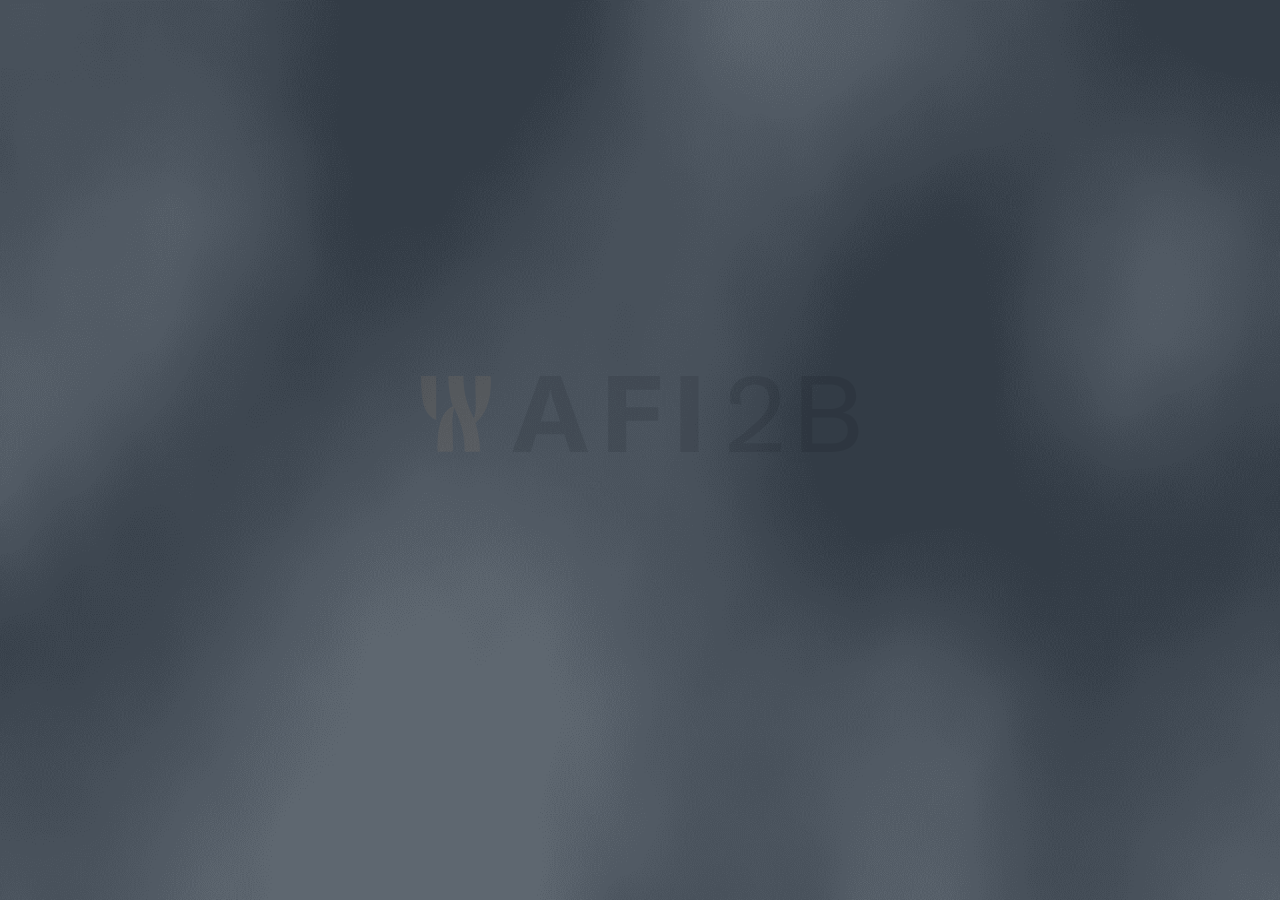
<file: index.html>
<!DOCTYPE html>
<html lang="ru">
<head>
    <meta charset="UTF-8">
    <meta name="viewport"
          content="width=device-width, user-scalable=no, initial-scale=1.0, maximum-scale=1.0, minimum-scale=1.0">
    <meta http-equiv="X-UA-Compatible" content="ie=edge">
    <meta name="format-detection" content="telephone=no">

    <title>WAFI2B TAGLISKAYA</title>
    <link rel="stylesheet" href="style.css">

    <link rel="icon" type="image/png" href="./favicon.png">
</head>
<body>
<section class="home-page">
    <div class="tagilskaya-sec">
        <div class="tagilskaya-sec-img">
            <img src="./assets/img/tagilskaya-fon.png" alt="tagilskaya">
        </div>
        <div class="container">
            <div class="tagilskaya-cnt G-flex-column G-justify-center">
                <div class="tagilskaya-logo G-align-center G-justify-center">
            <span class="icon-one">
                <svg xmlns="http://www.w3.org/2000/svg" height="161" viewBox="0 0 149 161" fill="none">
            <path d="M32.2319 93.1191V0H0C0.790202 40.9865 1.6012 81.9939 32.2319 93.1191Z" fill="#C49D76"/>
            <path d="M147.646 0H115.414C113.417 29.0503 119.78 66.4602 112.232 89.9375C99.5056 65.2749 89.5449 37.8049 89.94 0H57.708C58.1031 24.2675 61.2847 45.7485 67.2528 64.0896C38.2025 78.0013 35.0001 117.803 35.0001 160.39H67.2528C69.2491 130.529 62.8651 91.9546 70.4344 67.2712C82.7657 93.535 93.1216 121.4 92.7057 160.39H124.958C124.958 136.913 120.966 117.407 115.414 99.5031C139.307 79.2282 150.432 46.5595 147.646 0.0207948V0Z"
                  fill="#C49D76"/>
            </svg>
            </span>
                    <span class="icon-two">
                <svg xmlns="http://www.w3.org/2000/svg" height="161" viewBox="0 0 162 161" fill="none">
<path d="M59.3713 0.125793H103.082L161.536 160.953H123.253L110.797 123.356H51.4485L39.2212 160.953H0.937927L59.3713 0.125793ZM101.959 96.4057L87.2363 51.5513C85.1984 44.5227 82.9318 37.0573 81.3514 28.885H80.8939C79.5423 37.0365 77.2756 44.5227 75.009 51.5513L60.2863 96.4057H101.959Z"
      fill="#070C12"/>
</svg>
            </span>
                    <span class="icon-three">
               <svg xmlns="http://www.w3.org/2000/svg" height="161" viewBox="0 0 111 161" fill="none">
<path d="M0.276184 160.953V0.125732H110.364V29.1345H38.5594V66.274H106.288V94.8252H38.5594V160.973H0.276184V160.953Z"
      fill="#070C12"/>
</svg>
            </span>
                    <span class="icon-four">
               <svg xmlns="http://www.w3.org/2000/svg" height="161" viewBox="0 0 40 161" fill="none">
<path d="M0.872101 160.953V0.125732H39.1553V160.953H0.872101Z" fill="#070C12"/>
</svg>
            </span>
                    <span class="icon-five">
             <svg xmlns="http://www.w3.org/2000/svg" height="161" viewBox="0 0 110 161" fill="none">
<path d="M56.9629 99.1314C78.0904 79.8755 85.2854 66.754 85.2854 47.9347C85.2854 29.1154 73.9939 17.803 54.7795 17.803C35.5651 17.803 23.5665 28.9074 23.5665 46.1255C23.5665 50.2013 24.2943 54.9633 25.4796 60.6195L3.8738 58.5816C2.6677 54.0484 2.18942 49.9726 2.18942 45.8968C2.18942 18.0318 22.3604 0.148254 55.9855 0.148254C89.6107 0.148254 107.848 17.1376 107.848 47.7059C107.848 69.9148 96.0779 89.1708 70.3756 111.588C57.3996 122.9 45.6298 131.966 29.3059 142.613H109.761V160.975H0.255524V144.215C13.9385 134.691 35.5651 118.387 56.9213 99.1314H56.9629Z"
      fill="#070C12"/>
</svg>
            </span>
                    <span class="icon-six">
                <svg xmlns="http://www.w3.org/2000/svg" height="161" viewBox="0 0 122 161" fill="none">
<path d="M0.926147 0.125732H60.2537C105.15 0.125732 116.92 23.915 116.92 42.9214C116.92 58.1016 107.791 72.5956 88.3475 77.8151C108.768 81.2046 121.723 95.2619 121.723 116.764C121.723 138.266 108.518 160.932 65.2861 160.932H0.926147V0.125732ZM60.2537 69.8923C89.5536 69.8923 94.3572 55.6062 94.3572 44.5226C94.3572 31.8378 87.8692 18.238 60.2537 18.238H23.7589V69.8923H60.2537ZM64.1007 142.84C90.7597 142.84 99.1608 129.241 99.1608 114.747C99.1608 100.253 89.8031 88.0253 66.4921 88.0253H23.7589V142.84H64.1007Z"
      fill="#070C12"/>
</svg>
            </span>
                </div>
                <span class="tagilskaya-name G-justify-center"><img src="./assets/img/tagilskaya.png" alt=""></span>
            </div>
        </div>
    </div>
    <header id="mobileHeader" class="header">
        <div class="container">
            <div class="header-main G-align-center G-justify-between">
                <a href="" onclick="location.reload(); return false;" class="logo G-flex">
                    <img src="./assets/img/logo.svg" alt="logo">
                </a>
                <div class="header-menu G-align-center">
                    <div class="mobile-logo">
                        <a href="" onclick="location.reload(); return false;" class="logo G-flex">
                            <img src="./assets/img/logo.svg" alt="logo">
                        </a>
                    </div>
                    <div class="mobile-menu G-align-center">
                        <ul class="menu G-align-center">
                            <li class="active-menu"><a href="#one" data-slide="0">Главная</a></li>
                            <li><a href="#two" data-slide="1">О проекте</a></li>
                            <li><a href="#three" data-slide="2,3">Цифры</a></li>
                            <li><a href="#" data-slide="3"></a></li>
                            <li><a href="#four" data-slide="4">Выбор недвижимости</a></li>
                            <li><a href="#five" data-slide="5">Новости</a></li>
                            <li><a href="#six" data-slide="6">Объекты AFI</a></li>
                            <li><a href="#seven" data-slide="7">Контакты</a></li>
                        </ul>
                        <button data-val="modal" class="open_modal btn">Оставить заявку</button>
                    </div>
                </div>
                <div class="open-menu">
                    <span></span>
                    <span></span>
                    <span></span>
                </div>
            </div>
        </div>
    </header>
    <div class="home-page-desc">
        <div class="swiper slideLab-slider">
            <div class="swiper-wrapper">
                <div class="swiper-slide">
                    <div class="home-main" style="background-image: url('./assets/img/bg-fon.jpg');">
                        <div class="container first-business-anime">
                            <div class="first-business G-align-end G-justify-between">
                                <div class="first-business-info">
                                    <h1>Первый деловой</h1>
                                    <h1>центр класса "А"</h1>
                                    <div class="first-business-name G-align-center">

                                        <div class="metro-town">
                                            <span class="stars"></span>
                                            <h3>В метрогородке</h3>
                                        </div>

                                        <h4>Уникальное пространство для бизнеса</h4>
                                    </div>
                                </div>
                                <a href="#" data-slide="1" class="btn-arrow">
                                    <i class="icon-arrow-right"></i>
                                    <span class="btn-arrow-circle"></span>
                                </a>
                            </div>
                        </div>
                    </div>
                </div>
                <div class="swiper-slide">
                    <div class="business-center">
                        <div class="container">
                            <div class="business-center-mian anime-scroll G-flex">
                                <div class="business-center-cnt">
                                    <div class="swiper business-center-slider">
                                        <div class="swiper-wrapper">
                                            <div class="swiper-slide">
                                                <div class="business-center-bg G-flex-column G-justify-between"
                                                     style="background-image: url('./assets/img/business-1.png');">
                                                    <div class="minutes-center G-align-center">
                                                        <span class="G-center">25</span>
                                                        <p>Минут до <br> центра Москвы</p>
                                                    </div>
                                                    <div class="business-center-info">
                                                        <h3>Для инвесторов</h3>
                                                        <p>
                                                            возможность вложиться в объект
                                                            с высокой арендной привлекательностью, где технологии
                                                            снижают эксплуатационные расходы, а локация гарантирует
                                                            стабильный трафик
                                                        </p>
                                                    </div>
                                                </div>
                                            </div>
                                            <div class="swiper-slide">
                                                <div class="business-center-bg G-flex-column G-justify-between"
                                                     style="background-image: url('./assets/img/gallery-1.jpg');">
                                                    <div class="minutes-center G-align-center">
                                                        <span class="G-center">15</span>
                                                        <p>Минут до <br> МКАД и ТТК</p>
                                                    </div>
                                                    <div class="business-center-info">
                                                        <h3>Для бизнеса</h3>
                                                        <p>
                                                            повышение статуса
                                                            бренда, доступ к лояльной аудитории
                                                            и экономия времени благодаря интеграции
                                                            всех сервисов в одном месте
                                                        </p>
                                                    </div>
                                                </div>
                                            </div>
                                            <div class="swiper-slide">
                                                <div class="business-center-bg G-flex-column G-justify-between"
                                                     style="background-image: url('./assets/img/gallery-3.jpg');">
                                                    <div class="minutes-center G-align-center">
                                                        <span class="G-center">12</span>
                                                        <p>Минут до <br> метро б-р Рокоссовского</p>
                                                    </div>
                                                    <div class="business-center-info">
                                                        <h3>Для вашего удобства</h3>
                                                        <p>
                                                            комплекс включает многоуровневые офисные блоки с панорамным
                                                            остеклением, торговые площади и трехуровневую парковку.
                                                        </p>
                                                    </div>
                                                </div>
                                            </div>
                                            <div class="swiper-slide">
                                                <div class="business-center-bg G-flex-column G-justify-between"
                                                     style="background-image: url('./assets/img/gallery-7.jpg');">
                                                    <div class="minutes-center G-align-center">
                                                        <span class="G-center">30</span>
                                                        <p>Минут до <br> МЦК б-р Рокоссовского</p>
                                                    </div>
                                                    <div class="business-center-info">
                                                        <h3>Надежное партнерство </h3>
                                                        <p>
                                                            AFI Development — девелопер полного цикла, реализующий
                                                            крупные проекты жилой, коммерческой и торговой
                                                            инфраструктуры, а также городские пространства.
                                                        </p>
                                                    </div>
                                                </div>
                                            </div>
                                        </div>
                                        <div class="business-button-prev swiper-button-prev">
                                            <svg xmlns="http://www.w3.org/2000/svg" width="24" height="24"
                                                 viewBox="0 0 24 24" fill="none">
                                                <path d="M20 12.75C20.4142 12.75 20.75 12.4142 20.75 12C20.75 11.5858 20.4142 11.25 20 11.25L10.75 11.25L10.75 5.99998C10.75 5.69663 10.5673 5.42315 10.287 5.30707C10.0068 5.19098 9.68417 5.25515 9.46967 5.46965L3.46967 11.4696C3.32902 11.6103 3.25 11.8011 3.25 12C3.25 12.1989 3.32902 12.3897 3.46967 12.5303L9.46967 18.5303C9.68417 18.7448 10.0068 18.809 10.287 18.6929C10.5673 18.5768 10.75 18.3033 10.75 18L10.75 12.75L20 12.75Z"
                                                      fill="white"/>
                                            </svg>
                                        </div>
                                        <div class="business-button-next swiper-button-next">
                                            <svg xmlns="http://www.w3.org/2000/svg" width="24" height="24"
                                                 viewBox="0 0 24 24" fill="none">
                                                <path d="M4 11.25C3.58579 11.25 3.25 11.5858 3.25 12C3.25 12.4142 3.58579 12.75 4 12.75H13.25V18C13.25 18.3034 13.4327 18.5768 13.713 18.6929C13.9932 18.809 14.3158 18.7449 14.5303 18.5304L20.5303 12.5304C20.671 12.3897 20.75 12.1989 20.75 12C20.75 11.8011 20.671 11.6103 20.5303 11.4697L14.5303 5.46969C14.3158 5.25519 13.9932 5.19103 13.713 5.30711C13.4327 5.4232 13.25 5.69668 13.25 6.00002V11.25H4Z"
                                                      fill="white"/>
                                            </svg>
                                        </div>
                                    </div>
                                    <div class="business-first first-business-name">
                                        <h2>ПЕРВЫЙ</h2>
                                        <div class="metro-town">
                                            <span class="stars"></span>
                                            <h3>В метрогородке</h3>
                                        </div>
                                    </div>
                                </div>
                                <div class="business-street" style="background-image: url('./assets/img/bg-bis.png')">
                                    <h4>Москва </h4>
                                    <h4>Ул. Тагильская вл. 4</h4>
                                </div>
                                <div class="infrastructure-cnt G-flex-column G-align-end">
                                    <h1>ДЕЛОВОЙ ЦЕНТР</h1>
                                    <div class="infrastructure-pic">
                                        <img src="./assets/img/bus-map.png" alt="map">
                                        <h4>15 минут до МКАД</h4>
                                        <p>
                                            Важная инфраструктура <br>
                                            в рамках шаговой доступности
                                        </p>
                                    </div>
                                </div>
                            </div>
                        </div>
                        <a href="#" data-slide="2" class="about-business G-center">
                            <p>Узнать больше о бизнесс центре</p>
                        </a>
                    </div>
                </div>
                <div class="swiper-slide">
                    <div class="business-center">
                        <div class="container">
                            <div class="architecture-main anime-scroll G-align-end G-justify-between">
                                <div class="architecture-cnt">
                                    <div class="architecture-logo G-align-end">
                                        <img src="./assets/img/wafi-logo.svg" alt="logo">
                                        <img src="./assets/img/tagilskaya.svg" alt="tagilskaya">
                                    </div>
                                    <div class="architecture-flex G-flex-wrap">
                                        <div class="architecture-info">
                                            <strong>7-25</strong>
                                            <p>Этажи офисных помещений</p>
                                        </div>
                                        <div class="architecture-info">
                                            <strong>3-5</strong>
                                            <p>Парковка на 200 машиномест</p>
                                        </div>
                                        <div class="architecture-info">
                                            <strong>1-2</strong>
                                            <p>Этажи торговых помещений</p>
                                        </div>
                                        <div class="architecture-info">
                                            <strong>50</strong>
                                            <p>Офисных помещений</p>
                                        </div>
                                        <div class="architecture-info">
                                            <strong>30</strong>
                                            <p>Помещений
                                                для ритейлинга</p>
                                        </div>
                                        <div class="architecture-info">
                                            <strong>40</strong>
                                            <p>Парковочных
                                                мест</p>
                                        </div>
                                    </div>
                                    <div class="supermarket-area G-align-center">
                                        <strong>–1 этаж</strong>
                                        <p>
                                            Супермаркет площадью 1 543 м², прочие торговые, складские и
                                            инженерно-технические помещения
                                        </p>
                                    </div>
                                </div>
                                <div class="architecture-item">
                                    <div class="architecture-bulding G-flex">
                                        <img src="./assets/img/bulding.png" alt="bulding">
                                    </div>
                                    <div class="architecture-cart">
                                        <div class="architecture-photo G-flex">
                                            <img src="./assets/img/gallery-1.jpg" alt="architecture">
                                        </div>
                                        <div class="architecture-text">
                                            <h3>архитектура</h3>
                                            <p>
                                                Обеспечивает высокую проходимость, хорошую транспортную доступность и
                                                перспективу роста в динамично развивающемся районе.
                                            </p>
                                        </div>
                                    </div>
                                </div>
                            </div>
                        </div>
                    </div>
                </div>
                <div class="swiper-slide">
                    <div class="great-option" style="background-image: url('./assets/img/great-option.jpg')">
                        <div class="container">
                            <div class="great-option-main anime-scroll">
                                <div class="great-option-flex G-align-center">
                                    <div class="great-option-box great-option-act G-center G-flex-column">
                                        <span>114м</span>
                                        <p>Минимальная площадь</p>
                                    </div>
                                    <div class="great-option-box G-center G-flex-column">
                                        <span>от 10%</span>
                                        <p>Первоначальный взнос</p>
                                    </div>
                                    <div class="great-option-box G-center G-flex-column">
                                        <span>от 30</span>
                                        <p>Млн рублей</p>
                                    </div>
                                    <div class="great-option-box G-center G-flex-column">
                                        <span>206.т.р</span>
                                        <p>Минимальная цена за м2</p>
                                    </div>
                                </div>
                                <div class="great-option-cnt G-align-end G-justify-between">
                                    <div class="great-option-info first-business-name">
                                        <h1>отличный</h1>
                                        <h1>вариант</h1>
                                        <div class="metro-town G-justify-end">
                                            <span class="stars"></span>
                                            <h3>для инвестиции</h3>
                                        </div>
                                    </div>
                                    <div class="open-gallery great-option-href">
                                        <div class="great-option-photo G-flex">
                                            <img src="./assets/img/great-option-2.jpg" alt="architecture">
                                            <span class="architecture-arrow G-center">
                                                 <i class="icon-arrow-top"></i>
                                             </span>
                                        </div>
                                        <h2>галерея <br> бизнес центра</h2>
                                    </div>
                                </div>
                            </div>
                        </div>
                    </div>
                </div>
                <div class="swiper-slide">
                    <div class="great-option" style="background-image: url('./assets/img/gallery-buld.jpg')">
                        <div class="container">
                            <div class="be-the-first G-flex-column G-align-center">
                                <h1>БУДЬТЕ ПЕРВЫМИ</h1>
                                <h3>уЖЕ СЕЙЧАС ВЫ МОЖЕТЕ СТАТЬ СЧАСТЛИВЫМ
                                    ОБЛАДАТЕЛЕМ НЕДВИЖИМОСТИ</h3>

                                <div class="be-the-first-btn G-center">

                                    <button class="open_modal btn" data-val="modal">Оставить заявку</button>
                                    <a href="./assets/img/wb.pdf" target="_blank" class="btn-line">Смотреть
                                        планировки</a>

                                </div>


                            </div>

                        </div>
                    </div>
                </div>
                <div class="swiper-slide">
                    <div class="business-center">
                        <div class="container">
                            <div class="block-new anime-scroll">
                                <div class="block-new-title">
                                    <h1>новости</h1>
                                    <div class="block-button-prev swiper-button-prev">
                                        <svg xmlns="http://www.w3.org/2000/svg" width="24" height="24"
                                             viewBox="0 0 24 24"
                                             fill="none">
                                            <path d="M20 12.75C20.4142 12.75 20.75 12.4142 20.75 12C20.75 11.5858 20.4142 11.25 20 11.25L10.75 11.25L10.75 5.99998C10.75 5.69663 10.5673 5.42315 10.287 5.30707C10.0068 5.19098 9.68417 5.25515 9.46967 5.46965L3.46967 11.4696C3.32902 11.6103 3.25 11.8011 3.25 12C3.25 12.1989 3.32902 12.3897 3.46967 12.5303L9.46967 18.5303C9.68417 18.7448 10.0068 18.809 10.287 18.6929C10.5673 18.5768 10.75 18.3033 10.75 18L10.75 12.75L20 12.75Z"
                                                  fill="white"/>
                                        </svg>
                                    </div>
                                    <div class="block-button-next swiper-button-next">
                                        <svg xmlns="http://www.w3.org/2000/svg" width="24" height="24"
                                             viewBox="0 0 24 24"
                                             fill="none">
                                            <path d="M4 11.25C3.58579 11.25 3.25 11.5858 3.25 12C3.25 12.4142 3.58579 12.75 4 12.75H13.25V18C13.25 18.3034 13.4327 18.5768 13.713 18.6929C13.9932 18.809 14.3158 18.7449 14.5303 18.5304L20.5303 12.5304C20.671 12.3897 20.75 12.1989 20.75 12C20.75 11.8011 20.671 11.6103 20.5303 11.4697L14.5303 5.46969C14.3158 5.25519 13.9932 5.19103 13.713 5.30711C13.4327 5.4232 13.25 5.69668 13.25 6.00002V11.25H4Z"
                                                  fill="white"/>
                                        </svg>
                                    </div>
                                </div>


                                <div class="swiper block-new-slider">
                                    <div class="swiper-wrapper">
                                        <div class="swiper-slide">
                                            <div class="block-new-box G-flex-column">
                                                <img src="./assets/img/gallery-3.jpg" alt="new">
                                                <h3>
                                                    Успейте на день открытых дверей в нашем бизнес центре
                                                </h3>
                                                <p>
                                                    Приглашаем вас на особое событие — День открытых дверей в нашем
                                                    современном бизнес-центре, которое состоится 26 мая 2025 года.
                                                </p>
                                            </div>
                                        </div>
                                        <div class="swiper-slide">
                                            <div class="block-new-box G-flex-column">
                                                <img src="./assets/img/gallery-1.jpg" alt="new">
                                                <h3>
                                                    Успейте на день открытых дверей в нашем бизнес центре
                                                </h3>
                                                <p>
                                                    Приглашаем вас на особое событие — День открытых дверей в нашем
                                                    современном бизнес-центре, которое состоится 26 мая 2025 года.
                                                </p>
                                            </div>
                                        </div>
                                        <div class="swiper-slide">
                                            <div class="block-new-box G-flex-column">
                                                <img src="./assets/img/gallery-5.jpg" alt="new">
                                                <h3>
                                                    Успейте на день открытых дверей в нашем бизнес центре
                                                </h3>
                                                <p>
                                                    Приглашаем вас на особое событие — День открытых дверей в нашем
                                                    современном бизнес-центре, которое состоится 26 мая 2025 года.
                                                </p>
                                            </div>
                                        </div>
                                        <div class="swiper-slide">
                                            <div class="block-new-box G-flex-column">
                                                <img src="./assets/img/gallery-5.jpg" alt="new">
                                                <h3>
                                                    Успейте на день открытых дверей в нашем бизнес центре
                                                </h3>
                                                <p>
                                                    Приглашаем вас на особое событие — День открытых дверей в нашем
                                                    современном бизнес-центре, которое состоится 26 мая 2025 года.
                                                </p>
                                            </div>
                                        </div>
                                    </div>
                                </div>
                            </div>

                        </div>
                    </div>
                </div>
                <div class="swiper-slide" data-hide-header="true">
                    <div class="world-renowned" style="background-image: url('./assets/img/afi.jpg')">
                        <div class="container">
                            <div class="world-renowned-cnt G-align-center G-justify-between">
                                <div class="world-renowned-info">
                                    <h1>девелопер</h1>
                                    <h1>с мировым</h1>
                                    <h1>именем</h1>
                                </div>
                                <div class="world-renowned-rel">
                                    <div class="swiper renowned-slider">
                                        <div class="swiper-wrapper">
                                            <div class="swiper-slide">
                                                <div class="world-renowned-fl G-justify-end">
                                                    <div class="world-renowned-box">
                                                        <div class="world-renowned-photo"
                                                             style="background-image: url('./assets/img/renowned-1.jpg')">
                                                        <span class="renowned-arrow G-center">
                                                            <i class="icon-arrow-top"></i>
                                                        </span>
                                                        </div>

                                                    </div>
                                                </div>
                                            </div>
                                            <div class="swiper-slide">
                                                <div class="world-renowned-fl G-align-start">
                                                    <div class="world-renowned-box">
                                                        <div class="entered-output left-border">
                                                            <strong>24 года</strong>
                                                            <p>
                                                                На российском рынке
                                                            </p>
                                                        </div>
                                                    </div>
                                                    <div class="world-renowned-box">
                                                        <div class="world-renowned-tit G-align-center G-justify-between">
                                                            <div class="world-renowned-name">
                                                                <h4>AFI2B</h4>
                                                                <p>ЦАО, 2-я Брестская</p>
                                                            </div>
                                                            <span>1</span>
                                                        </div>
                                                        <a href="https://afi2b.ru/" target="_blank"
                                                           class="world-renowned-href G-align-center">
                                                            <span>Перейти на сайт</span>
                                                            <img src="./assets/img/square-top.svg" alt="square">
                                                        </a>
                                                    </div>
                                                </div>
                                            </div>
                                            <div class="swiper-slide">
                                                <div class="world-renowned-fl G-justify-end">
                                                    <div class="world-renowned-box">
                                                        <div class="world-renowned-photo"
                                                             style="background-image: url('./assets/img/renowned-2.jpg')">
                                                            <span class="renowned-arrow G-center">
                                                                <i class="icon-arrow-top"></i>
                                                            </span>
                                                        </div>
                                                    </div>
                                                </div>
                                            </div>
                                            <div class="swiper-slide">
                                                <div class="world-renowned-fl G-align-start">
                                                    <div class="world-renowned-box">
                                                        <div class="entered-output left-border">
                                                            <strong>34</strong>
                                                            <p>
                                                                Портфель проектов
                                                            </p>
                                                        </div>
                                                    </div>
                                                    <div class="world-renowned-box">
                                                        <div class="world-renowned-tit G-align-center G-justify-between">
                                                            <div class="world-renowned-name">
                                                                <h4>AFI SQUARE</h4>
                                                                <p>ЦАО, ул. Грузинский Вал </p>
                                                            </div>
                                                            <span>2</span>
                                                        </div>
                                                        <a href="https://afi-square.com/" target="_blank"
                                                           class="world-renowned-href G-align-center">
                                                            <span>Перейти на сайт</span>
                                                            <img src="./assets/img/square-top.svg" alt="square">
                                                        </a>
                                                    </div>
                                                </div>
                                            </div>
                                            <div class="swiper-slide">
                                                <div class="world-renowned-fl G-justify-end">
                                                    <div class="world-renowned-box">
                                                        <div class="world-renowned-photo"
                                                             style="background-image: url('./assets/img/renowned-3.jpg')">
                                                        <span class="renowned-arrow G-center">
                                                            <i class="icon-arrow-top"></i>
                                                        </span>
                                                        </div>
                                                    </div>
                                                </div>
                                            </div>
                                            <div class="swiper-slide">
                                                <div class="world-renowned-fl  G-align-start">
                                                    <div class="world-renowned-box">
                                                        <div class="entered-output left-border">

                                                            <strong>ТОП-10</strong>
                                                            <p>
                                                                По объему ввода жилья в 2024
                                                            </p>
                                                        </div>
                                                    </div>
                                                    <div class="world-renowned-box">
                                                        <div class="world-renowned-tit G-align-center G-justify-between">
                                                            <div class="world-renowned-name">
                                                                <h4>АКВАМАРИН III</h4>
                                                                <p>Озерковская наб., 22/24</p>
                                                            </div>
                                                            <span>3</span>
                                                        </div>
                                                        <a href="https://afi-development.com/projects/business-centers/bc-aquamarine"
                                                           target="_blank" class="world-renowned-href G-align-center">
                                                            <span>Перейти на сайт</span>
                                                            <img src="./assets/img/square-top.svg" alt="square">
                                                        </a>
                                                    </div>
                                                </div>
                                            </div>
                                            <div class="swiper-slide">
                                                <div class="world-renowned-fl G-justify-end">
                                                    <div class="world-renowned-box">
                                                        <div class="world-renowned-photo"
                                                             style="background-image: url('./assets/img/renowned-4.jpg')">
                                                        <span class="renowned-arrow G-center">
                                                            <i class="icon-arrow-top"></i>
                                                        </span>
                                                        </div>
                                                    </div>
                                                </div>
                                            </div>
                                            <div class="swiper-slide">
                                                <div class="world-renowned-fl  G-align-start">
                                                    <div class="world-renowned-box">
                                                        <div class="entered-output left-border">

                                                            <strong>ТОП-5</strong>
                                                            <p>
                                                                Рейтинг надежности
                                                            </p>
                                                        </div>
                                                    </div>
                                                    <div class="world-renowned-box">
                                                        <div class="world-renowned-tit G-align-center G-justify-between">
                                                            <div class="world-renowned-name">
                                                                <h4>MФК «АФИ Галерея»</h4>
                                                                <p>ЦАО, площадь Тверская Застава, д. 4 </p>
                                                            </div>
                                                            <span>4</span>
                                                        </div>
                                                        <a href="https://afigallery.ru/" target="_blank"
                                                           class="world-renowned-href G-align-center">
                                                            <span>Перейти на сайт</span>
                                                            <img src="./assets/img/square-top.svg" alt="square">
                                                        </a>
                                                    </div>
                                                </div>
                                            </div>
                                            <div class="swiper-slide">
                                                <div class="world-renowned-fl G-justify-end">
                                                    <div class="world-renowned-box">
                                                        <div class="world-renowned-photo"
                                                             style="background-image: url('./assets/img/renowned-5.jpg')">
                                                        <span class="renowned-arrow G-center">
                                                            <i class="icon-arrow-top"></i>
                                                        </span>
                                                        </div>
                                                        <div class="world-renowned-tit G-align-center G-justify-between">
                                                            <div class="world-renowned-name">
                                                                <h4>ТРЦ «АФИМОЛЛ Сити»</h4>
                                                                <p>Пресненская наб, дом 2 </p>
                                                            </div>
                                                            <span>5</span>
                                                        </div>
                                                        <a target="_blank" href="https://afimall.ru/"
                                                           class="world-renowned-href G-align-center">
                                                            <span>Перейти на сайт</span>
                                                            <img src="./assets/img/square-top.svg" alt="square">
                                                        </a>
                                                    </div>
                                                </div>
                                            </div>
                                            <div class="swiper-slide">
                                                <div class="world-renowned-fl G-justify-end">
                                                    <div class="world-renowned-box">
                                                        <div class="world-renowned-tit G-align-center G-justify-between">
                                                            <div class="world-renowned-name">
                                                                <h4>ТРЦ «АФИМОЛЛ Сити»</h4>
                                                                <p>Пресненская наб, дом 2 </p>
                                                            </div>
                                                            <span>5</span>
                                                        </div>
                                                        <a target="_blank" href="https://afimall.ru/"
                                                           class="world-renowned-href G-align-center">
                                                            <span>Перейти на сайт</span>
                                                            <img src="./assets/img/square-top.svg" alt="square">
                                                        </a>
                                                    </div>
                                                </div>
                                            </div>
                                        </div>
                                    </div>
                                </div>
                            </div>
                        </div>
                    </div>
                </div>
                <div class="swiper-slide">
                    <div class="block-contact-main business-center">
                        <div class="container ">
                            <div class="block-contact-cnt G-justify-between G-align-center">
                                <div class="block-contact-info">
                                    <div class="block-contact-fl G-align-end">
                                        <div class="block-contact-name">
                                            <p>Почта</p>
                                            <a href="mailto:info@afid.ru" class="block-contact-contact">info@afid.ru</a>
                                        </div>
                                        <div class="block-contact-line"></div>

                                        <div class="block-contact-name">
                                            <p>Телефон</p>
                                            <a href="tel:+7 495 431 69 74" class="block-contact-contact">+7 495 431 69
                                                74</a>
                                        </div>
                                        <div class="block-contact-line"></div>

                                        <div class="block-contact-name">
                                            <p>Факс</p>
                                            <a href="tel:+7 495 796 99 89" class="block-contact-contact">+7 495 796 99
                                                89</a>
                                        </div>
                                    </div>
                                    <p>
                                        121059, г. Москва, Бережковская набережная, 16А, стр.5, Бизнес-центр «Riverside
                                        Station»
                                    </p>
                                </div>
                                <div class="menu">
                                    <a href="#" data-slide="0" class="scall-top G-flex-column G-center">
                                        <svg xmlns="http://www.w3.org/2000/svg" width="48" height="48"
                                             viewBox="0 0 48 48"
                                             fill="none">
                                            <path d="M2.76562e-06 24L4.2 28.275L21 11.475L21 48L27 48L27 11.475L43.8 28.275L48 24L24 -2.76562e-06L2.76562e-06 24Z"
                                                  fill="white"/>
                                        </svg>
                                        <p>На главный
                                            экран</p>
                                    </a>
                                </div>

                            </div>
                        </div>
                        <div class="contact-map ">

                            <div class="contact-map-href G-align-center">
                                <div class="contact-map-count">
                                    <span class="G-center">30</span>
                                </div>
                                <p>МИНУТ ДО ТЦК б-Р
                                    Рокоссовского</p>
                            </div>
                            <div class="contact-map-href contact-map-href-two G-align-center">
                                <div class="contact-map-count">
                                    <span class="G-center">6</span>
                                </div>
                                <p>Минут до МКАД и ттк</p>
                            </div>
                            <div class="contact-map-href contact-map-href-three G-align-center">
                                <div class="contact-map-count">
                                    <span class="G-center">25</span>
                                </div>
                                <p>Минут до центра Москвы</p>
                            </div>
                            <div class="contact-map-href contact-map-href-four G-align-center">
                                <div class="contact-map-count">
                                    <span class="G-center">12</span>
                                </div>
                                <p>Минут до метро
                                    Рокоссвоского</p>
                            </div>

                            <div class="location-map G-flex">
                                <img src="./assets/img/location.png" alt="location">
                            </div>
                            <div class="map map-desktop" data-map-id="desktop"></div>

                        </div>
                        <a target="_blank" href="https://yandex.ru/maps/213/moscow/house/tagilskaya_ulitsa_vl4/Z04YcQJnSkMPQFtvfXRwdXpgbQ==/?ll=37.761473%2C55.810926&z=14.04" class="about-business G-center">
                            <p>Центр расположен в Восточном округе Москвы, в районе Метрогородок, на 1-й линии Открытого
                                шоссе</p>
                        </a>
                    </div>
                </div>
            </div>
        </div>
        <div class="gallery-box">
            <div class="container">
                <div class="gallery-box-title G-align-center G-justify-between">
                    <h2>Галерея</h2>
                    <a href="#" class="go-back">Вернуться назад</a>
                </div>
                <div class="gallery-rel">
                    <div class="swiper gallery-slider">
                        <div class="swiper-wrapper">
                            <div class="swiper-slide">
                                <div class="gallery-cnt">
                                    <a href="./assets/img/gallery-1.jpg" data-fancybox="gallery">
                                        <img src="./assets/img/gallery-1.jpg" alt="gallery">
                                    </a>
                                    <h4>Успейте на день открытых дверей в нашем бизнес центре</h4>
                                </div>
                            </div>
                            <div class="swiper-slide">
                                <div class="gallery-cnt">
                                    <a href="./assets/img/gallery-2.jpg" data-fancybox="gallery">
                                        <img src="./assets/img/gallery-2.jpg" alt="gallery">
                                    </a>
                                    <h4>Успейте на день открытых дверей в нашем бизнес центре</h4>
                                </div>
                            </div>
                            <div class="swiper-slide">
                                <div class="gallery-cnt">
                                    <a href="./assets/img/gallery-3.jpg" data-fancybox="gallery">
                                        <img src="./assets/img/gallery-3.jpg" alt="gallery">
                                    </a>
                                    <h4>Успейте на день открытых дверей в нашем бизнес центре</h4>
                                </div>
                            </div>
                            <div class="swiper-slide">
                                <div class="gallery-cnt">
                                    <a href="./assets/img/gallery-4.jpg" data-fancybox="gallery">
                                        <img src="./assets/img/gallery-4.jpg" alt="gallery">
                                    </a>
                                    <h4>Успейте на день открытых дверей в нашем бизнес центре</h4>
                                </div>
                            </div>
                            <div class="swiper-slide">
                                <div class="gallery-cnt">
                                    <a href="./assets/img/gallery-5.jpg" data-fancybox="gallery">
                                        <img src="./assets/img/gallery-5.jpg" alt="gallery">
                                    </a>
                                    <h4>Успейте на день открытых дверей в нашем бизнес центре</h4>
                                </div>
                            </div>
                            <div class="swiper-slide">
                                <div class="gallery-cnt">
                                    <a href="./assets/img/gallery-6.jpg" data-fancybox="gallery">
                                        <img src="./assets/img/gallery-6.jpg" alt="gallery">
                                    </a>
                                    <h4>Успейте на день открытых дверей в нашем бизнес центре</h4>
                                </div>
                            </div>
                            <div class="swiper-slide">
                                <div class="gallery-cnt">
                                    <a href="./assets/img/gallery-7.jpg" data-fancybox="gallery">
                                        <img src="./assets/img/gallery-7.jpg" alt="gallery">
                                    </a>
                                    <h4>Успейте на день открытых дверей в нашем бизнес центре</h4>
                                </div>
                            </div>
                        </div>
                    </div>
                    <div class="gallery-button-prev swiper-button-prev">
                        <span class="gallery-fon"></span>
                        <img src="./assets/img/arrow-left.svg" alt="arrow">
                    </div>
                    <div class="gallery-button-next swiper-button-next">
                        <img src="./assets/img/arrow-right-sm.svg" alt="arrow">
                        <span class="gallery-fon"></span>
                    </div>
                </div>
            </div>
        </div>
    </div>
</section>
<section class="all-block-mob">
    <div class="home-page-mobile home-page">
        <div id="one" class="home-main" style="background-image: url('./assets/img/bg-fon.jpg');">
            <div class="container first-business-anime">
                <div class="first-business G-align-end G-justify-between">
                    <div class="first-business-info">
                        <h1>Первый деловой</h1>
                        <h1>центр класса "А"</h1>
                        <div class="first-business-name G-align-center">

                            <div class="metro-town">
                                <span class="stars"></span>
                                <h3>В метрогородке</h3>
                            </div>

                            <h4>Уникальное пространство для бизнеса</h4>
                        </div>
                    </div>
                    <a href="#" class="btn-arrow">
                        <i class="icon-arrow-right"></i>
                        <span class="btn-arrow-circle"></span>
                    </a>
                </div>
            </div>
        </div>
        <div id="two" class="business-center">
            <div class="container">
                <div class="business-center-mian">
                    <h1>ДЕЛОВОЙ ЦЕНТР</h1>

                    <div class="business-street" style="background-image: url('./assets/img/bg-bis.png')">
                        <h4>Москва </h4>
                        <h4>Ул. Тагильская вл. 4</h4>
                    </div>
                    <div class="business-center-cnt">
                        <div class="business-first first-business-name">
                            <h2>ПЕРВЫЙ</h2>
                            <div class="metro-town">
                                <span class="stars"></span>
                                <h3>В метрогородке</h3>
                            </div>
                        </div>
                        <div class="swiper business-center-slider">
                            <div class="swiper-wrapper">
                                <div class="swiper-slide">
                                    <div class="business-center-bg G-flex-column G-justify-between"
                                         style="background-image: url('./assets/img/business-1.png');">
                                        <div class="minutes-center G-align-center">
                                            <span class="G-center">25</span>
                                            <p>Минут до <br> центра Москвы</p>
                                        </div>
                                        <div class="business-center-info">
                                            <h3>Для инвесторов</h3>
                                            <p>
                                                возможность вложиться в объект
                                                с высокой арендной привлекательностью, где технологии снижают
                                                эксплуатационные расходы, а локация гарантирует стабильный трафик
                                            </p>
                                        </div>
                                    </div>
                                </div>
                                <div class="swiper-slide">
                                    <div class="business-center-bg G-flex-column G-justify-between"
                                         style="background-image: url('./assets/img/gallery-1.jpg');">
                                        <div class="minutes-center G-align-center">
                                            <span class="G-center">15</span>
                                            <p>Минут до <br> МКАД и ТТК</p>
                                        </div>
                                        <div class="business-center-info">
                                            <h3>Для бизнеса</h3>
                                            <p>
                                                повышение статуса
                                                бренда, доступ к лояльной аудитории
                                                и экономия времени благодаря интеграции
                                                всех сервисов в одном месте
                                            </p>
                                        </div>
                                    </div>
                                </div>
                                <div class="swiper-slide">
                                    <div class="business-center-bg G-flex-column G-justify-between"
                                         style="background-image: url('./assets/img/gallery-3.jpg');">
                                        <div class="minutes-center G-align-center">
                                            <span class="G-center">12</span>
                                            <p>Минут до <br> метро б-р Рокоссовского</p>
                                        </div>
                                        <div class="business-center-info">
                                            <h3>Для вашего удобства</h3>
                                            <p>
                                                комплекс включает многоуровневые офисные блоки с панорамным остеклением,
                                                торговые площади и трехуровневую парковку.
                                            </p>
                                        </div>
                                    </div>
                                </div>
                                <div class="swiper-slide">
                                    <div class="business-center-bg G-flex-column G-justify-between"
                                         style="background-image: url('./assets/img/gallery-7.jpg');">
                                        <div class="minutes-center G-align-center">
                                            <span class="G-center">30</span>
                                            <p>Минут до <br> МЦК б-р Рокоссовского</p>
                                        </div>
                                        <div class="business-center-info">
                                            <h3>Надежное партнерство </h3>
                                            <p>
                                                AFI Development — девелопер полного цикла, реализующий крупные проекты
                                                жилой, коммерческой и торговой инфраструктуры, а также городские
                                                пространства.
                                            </p>
                                        </div>
                                    </div>
                                </div>
                            </div>
                            <div class="business-button-prev swiper-button-prev">
                                <svg xmlns="http://www.w3.org/2000/svg" width="24" height="24"
                                     viewBox="0 0 24 24" fill="none">
                                    <path d="M20 12.75C20.4142 12.75 20.75 12.4142 20.75 12C20.75 11.5858 20.4142 11.25 20 11.25L10.75 11.25L10.75 5.99998C10.75 5.69663 10.5673 5.42315 10.287 5.30707C10.0068 5.19098 9.68417 5.25515 9.46967 5.46965L3.46967 11.4696C3.32902 11.6103 3.25 11.8011 3.25 12C3.25 12.1989 3.32902 12.3897 3.46967 12.5303L9.46967 18.5303C9.68417 18.7448 10.0068 18.809 10.287 18.6929C10.5673 18.5768 10.75 18.3033 10.75 18L10.75 12.75L20 12.75Z"
                                          fill="white"/>
                                </svg>
                            </div>
                            <div class="business-button-next swiper-button-next">
                                <svg xmlns="http://www.w3.org/2000/svg" width="24" height="24"
                                     viewBox="0 0 24 24" fill="none">
                                    <path d="M4 11.25C3.58579 11.25 3.25 11.5858 3.25 12C3.25 12.4142 3.58579 12.75 4 12.75H13.25V18C13.25 18.3034 13.4327 18.5768 13.713 18.6929C13.9932 18.809 14.3158 18.7449 14.5303 18.5304L20.5303 12.5304C20.671 12.3897 20.75 12.1989 20.75 12C20.75 11.8011 20.671 11.6103 20.5303 11.4697L14.5303 5.46969C14.3158 5.25519 13.9932 5.19103 13.713 5.30711C13.4327 5.4232 13.25 5.69668 13.25 6.00002V11.25H4Z"
                                          fill="white"/>
                                </svg>
                            </div>
                        </div>

                    </div>
                    <div class="infrastructure-cnt G-flex-column G-align-end">
                        <div class="infrastructure-pic">
                            <img src="./assets/img/bus-map.png" alt="map">
                            <h4>15 минут до мкад</h4>
                            <p>
                                Важная инфраструктура <br>
                                в рамках шаговой доступности
                            </p>
                        </div>
                    </div>
                </div>
            </div>
            <div class=" menu">
                <a data-slide="2,3" href="#business-cent" class="about-business G-center scroll-to">
                    <p>Узнать больше о бизнесс центре</p>
                </a>
            </div>
        </div>
        <div id="business-cent" class="business-center">
            <div class="container">
                <div class="architecture-main anime-scroll G-align-end G-justify-between">
                    <div class="architecture-cnt">
                        <div class="architecture-logo G-align-end">
                            <img src="./assets/img/wafi-logo.svg" alt="logo">
                            <img src="./assets/img/tagilskaya.svg" alt="tagilskaya">
                        </div>
                        <div class="architecture-flex G-flex-wrap">
                            <div class="architecture-info">
                                <strong>7-25</strong>
                                <p>этажи офисных помещений</p>
                            </div>
                            <div class="architecture-info">
                                <strong>3-5</strong>
                                <p>Парковка на 200 машиномест</p>
                            </div>
                            <div class="architecture-info">
                                <strong>1-2</strong>
                                <p>Этажи торговых помещений</p>
                            </div>
                            <div class="architecture-info">
                                <strong>50</strong>
                                <p>Офисных помещений</p>
                            </div>
                            <div class="architecture-info">
                                <strong>30</strong>
                                <p>Помещений
                                    Для ритейлинга</p>
                            </div>
                            <div class="architecture-info">
                                <strong>40</strong>
                                <p>Парковочных
                                    мест</p>
                            </div>
                        </div>

                    </div>
                    <div class="architecture-item">
                        <div class="architecture-bulding G-flex">
                            <img class="img-desktop" src="./assets/img/bulding.png" alt="bulding">
                            <img class="img-mobile" src="./assets/img/buldingMobile.png" alt="bulding">

                        </div>
                        <div class="architecture-cart">
                            <div class="architecture-photo G-flex">
                                <img src="./assets/img/gallery-1.jpg" alt="architecture">
                            </div>
                            <div class="architecture-text">
                                <h3>архитектура</h3>
                                <p>
                                    Обеспечивает высокую проходимость, хорошую транспортную доступность и
                                    перспективу роста в динамично развивающемся районе.
                                </p>
                            </div>
                        </div>
                    </div>
                    <div class="supermarket-area G-align-center">
                        <strong>–1 этаж</strong>
                        <p>
                            Супермаркет площадью 1 543 м², прочие торговые, складские и
                            инженерно-технические помещения
                        </p>
                    </div>
                </div>
            </div>
        </div>
        <div id="three" class="great-option" style="background-image: url('./assets/img/gallery-3.jpg')">
            <div class="container">
                <div class="great-option-main anime-scroll">
                    <div class="great-option-flex G-align-center">
                        <div class="great-option-box great-option-act G-center G-flex-column">
                            <span>114м</span>
                            <p>Минимальная площадь</p>
                        </div>
                        <div class="great-option-box G-center G-flex-column">
                            <span>от 10%</span>
                            <p>Первоначальный взнос</p>
                        </div>
                        <div class="great-option-box G-center G-flex-column">
                            <span>от 30</span>
                            <p>Млн рублей</p>
                        </div>
                        <div class="great-option-box G-center G-flex-column">
                            <span>206.т.р</span>
                            <p>Минимальная цена за м2</p>
                        </div>
                    </div>
                    <div class="great-option-cnt G-align-end G-justify-between">
                        <div class="great-option-info first-business-name">
                            <h1>отличный</h1>
                            <h1>вариант</h1>
                            <div class="metro-town G-justify-end">
                                <span class="stars"></span>
                                <h3>для инвестиции</h3>
                            </div>
                        </div>
                        <div class="great-option-href">
                            <a href="#" class="open-gallery great-option-photo G-flex">
                                <img src="./assets/img/great-option-2.jpg" alt="architecture">
                                <span class="architecture-arrow G-center">
                                             <i class="icon-arrow-top"></i>
                                         </span>
                            </a>
                            <h2>галерея <br> бизнес центра</h2>
                        </div>

                    </div>
                    <div class="open-gallery gallery-mobile">
                        <h4>галерея бизнес центра</h4>
                    </div>
                </div>
            </div>
        </div>
        <div id="four" class="great-option great-option-mob"
             style="background-image: url('./assets/img/gallery-buld.jpg')">
            <div class="container">
                <div class="be-the-first G-flex-column G-align-center">
                    <h1>БУДЬТЕ ПЕРВЫМИ</h1>
                    <h3>уЖЕ СЕЙЧАС ВЫ МОЖЕТЕ СТАТЬ СЧАСТЛИВЫМ
                        ОБЛАДАТЕЛЕМ НЕДВИЖИМОСТИ</h3>

                    <div class="be-the-first-btn G-center">

                        <button class="open_modal btn" data-val="modal">Оставить заявку</button>
                        <a href="./assets/img/wb.pdf" target="_blank" class="btn-line">Смотреть планировки</a>

                    </div>


                </div>

            </div>
        </div>
        <div id="five" class="business-center">
            <div class="container">
                <div class="block-new ">
                    <h1>новости</h1>
                    <div class="block-new-mobile">
                        <div class="block-new-box G-flex-column">
                            <img src="./assets/img/gallery-3.jpg" alt="new">
                            <h3>
                                Успейте на день открытых дверей в нашем бизнес центре
                            </h3>
                            <p>
                                Приглашаем вас на особое событие — День открытых дверей в нашем
                                современном бизнес-центре, которое состоится 26 мая 2025 года.
                            </p>
                        </div>
                        <div class="block-new-box G-flex-column">
                            <img src="./assets/img/gallery-1.jpg" alt="new">
                            <h3>
                                Успейте на день открытых дверей в нашем бизнес центре
                            </h3>
                            <p>
                                Приглашаем вас на особое событие — День открытых дверей в нашем
                                современном бизнес-центре, которое состоится 26 мая 2025 года.
                            </p>
                        </div>
                        <div class="block-new-box G-flex-column">
                            <img src="./assets/img/gallery-5.jpg" alt="new">
                            <h3>
                                Успейте на день открытых дверей в нашем бизнес центре
                            </h3>
                            <p>
                                Приглашаем вас на особое событие — День открытых дверей в нашем
                                современном бизнес-центре, которое состоится 26 мая 2025 года.
                            </p>
                        </div>

                        <div class="block-new-box more-black-new G-flex-column">
                            <img src="./assets/img/gallery-5.jpg" alt="new">
                            <h3>
                                Успейте на день открытых дверей в нашем бизнес центре
                            </h3>
                            <p>
                                Приглашаем вас на особое событие — День открытых дверей в нашем
                                современном бизнес-центре, которое состоится 26 мая 2025 года.
                            </p>
                        </div>
                        <div class="block-new-box more-black-new G-flex-column">
                            <img src="./assets/img/gallery-5.jpg" alt="new">
                            <h3>
                                Успейте на день открытых дверей в нашем бизнес центре
                            </h3>
                            <p>
                                Приглашаем вас на особое событие — День открытых дверей в нашем
                                современном бизнес-центре, которое состоится 26 мая 2025 года.
                            </p>
                        </div>
                        <div class="block-new-box more-black-new G-flex-column">
                            <img src="./assets/img/gallery-5.jpg" alt="new">
                            <h3>
                                Успейте на день открытых дверей в нашем бизнес центре
                            </h3>
                            <p>
                                Приглашаем вас на особое событие — День открытых дверей в нашем
                                современном бизнес-центре, которое состоится 26 мая 2025 года.
                            </p>
                        </div>
                    </div>
                    <button class="see-more btn">Показать еще</button>
                </div>
            </div>
        </div>
        <div id="six" class="world-renowned">
            <div class="container">
                <div class="world-renowned-cnt  ">
                    <div class="world-renowned-info">
                        <h1>девелопер</h1>
                        <h1>с мировым</h1>
                        <h1>именем</h1>
                    </div>
                    <div class="world-renowned-fon">
                        <div class="world-renowned-scr">
                            <div class="world-renowned-heig">
                                <div class="world-renowned-fl G-justify-end">
                                    <div class="world-renowned-box">
                                        <div class="world-renowned-photo"
                                             style="background-image: url('./assets/img/renowned-1.jpg')">
                                                        <span class="renowned-arrow G-center">
                                                            <i class="icon-arrow-top"></i>
                                                        </span>
                                        </div>
                                        <div class="world-renowned-tit G-align-center G-justify-between">
                                            <div class="world-renowned-name">
                                                <h4>AFI2B</h4>
                                                <p>ЦАО, 2-я Брестская</p>
                                            </div>
                                            <span>1</span>
                                        </div>
                                        <a href="https://afi2b.ru/" target="_blank"
                                           class="world-renowned-href G-align-center">
                                            <span>Перейти на сайт</span>
                                            <img src="./assets/img/square-top.svg" alt="square">
                                        </a>
                                    </div>
                                </div>
                                <div class="world-renowned-fl world-renowned-marg G-justify-start">
                                    <div class="world-renowned-box">
                                        <div class="entered-output left-border">
                                            <strong>24 года</strong>
                                            <p>
                                                На российском рынке
                                            </p>
                                        </div>
                                    </div>
                                </div>
                                <div class="world-renowned-fl G-justify-end">
                                    <div class="world-renowned-box">
                                        <div class="world-renowned-photo"
                                             style="background-image: url('./assets/img/renowned-2.jpg')">
                                                        <span class="renowned-arrow G-center">
                                                            <i class="icon-arrow-top"></i>
                                                        </span>
                                        </div>
                                        <div class="world-renowned-tit G-align-center G-justify-between">
                                            <div class="world-renowned-name">
                                                <h4>AFI SQUARE</h4>
                                                <p>ЦАО, ул. Грузинский Вал </p>
                                            </div>
                                            <span>2</span>
                                        </div>
                                        <a href="https://afi-square.com/" target="_blank"
                                           class="world-renowned-href G-align-center">
                                            <span>Перейти на сайт</span>
                                            <img src="./assets/img/square-top.svg" alt="square">
                                        </a>
                                    </div>
                                </div>
                                <div class="world-renowned-fl world-renowned-marg G-justify-start">
                                    <div class="world-renowned-box">
                                        <div class="entered-output left-border">

                                            <strong>34</strong>
                                            <p>
                                                Портфель проектов
                                            </p>
                                        </div>
                                    </div>
                                </div>
                                <div class="world-renowned-fl G-justify-end">
                                    <div class="world-renowned-box">
                                        <div class="world-renowned-photo"
                                             style="background-image: url('./assets/img/renowned-3.jpg')">
                                                        <span class="renowned-arrow G-center">
                                                            <i class="icon-arrow-top"></i>
                                                        </span>
                                        </div>
                                        <div class="world-renowned-tit G-align-center G-justify-between">
                                            <div class="world-renowned-name">
                                                <h4>АКВАМАРИН III</h4>
                                                <p>Озерковская наб., 22/24</p>
                                            </div>
                                            <span>3</span>
                                        </div>
                                        <a href="https://afi-development.com/projects/business-centers/bc-aquamarine"
                                           target="_blank" class="world-renowned-href G-align-center">
                                            <span>Перейти на сайт</span>
                                            <img src="./assets/img/square-top.svg" alt="square">
                                        </a>
                                    </div>
                                </div>
                                <div class="world-renowned-fl world-renowned-marg G-justify-start">
                                    <div class="world-renowned-box">
                                        <div class="entered-output left-border">

                                            <strong>ТОП-10</strong>
                                            <p>
                                                По объему ввода жилья в 2024
                                            </p>
                                        </div>
                                    </div>
                                </div>
                                <div class="world-renowned-fl G-justify-end">
                                    <div class="world-renowned-box">
                                        <div class="world-renowned-photo"
                                             style="background-image: url('./assets/img/renowned-4.jpg')">
                                                        <span class="renowned-arrow G-center">
                                                            <i class="icon-arrow-top"></i>
                                                        </span>
                                        </div>
                                        <div class="world-renowned-tit G-align-center G-justify-between">
                                            <div class="world-renowned-name">
                                                <h4>MФК «АФИ Галерея»</h4>
                                                <p>ЦАО, площадь Тверская Застава, д. 4 </p>
                                            </div>
                                            <span>4</span>
                                        </div>
                                        <a href="https://afigallery.ru/" target="_blank"
                                           class="world-renowned-href G-align-center">
                                            <span>Перейти на сайт</span>
                                            <img src="./assets/img/square-top.svg" alt="square">
                                        </a>
                                    </div>
                                </div>
                                <div class="world-renowned-fl world-renowned-marg G-justify-start">
                                    <div class="world-renowned-box">
                                        <div class="entered-output left-border">
                                            <strong>ТОП-5</strong>
                                            <p>
                                                Рейтинг надежности
                                            </p>
                                        </div>
                                    </div>
                                </div>
                                <div class="world-renowned-fl G-justify-end">
                                    <div class="world-renowned-box">
                                        <div class="world-renowned-photo"
                                             style="background-image: url('./assets/img/renowned-5.jpg')">
                                                        <span class="renowned-arrow G-center">
                                                            <i class="icon-arrow-top"></i>
                                                        </span>
                                        </div>
                                        <div class="world-renowned-tit G-align-center G-justify-between">
                                            <div class="world-renowned-name">
                                                <h4>ТРЦ «АФИМОЛЛ Сити»</h4>
                                                <p>Пресненская наб, дом 2 </p>
                                            </div>
                                            <span>5</span>
                                        </div>
                                        <a target="_blank" href="https://afimall.ru/"
                                           class="world-renowned-href G-align-center">
                                            <span>Перейти на сайт</span>
                                            <img src="./assets/img/square-top.svg" alt="square">
                                        </a>
                                    </div>
                                </div>
                            </div>
                        </div>
                    </div>
                </div>
            </div>
        </div>
        <div id="seven" class="block-contact-main business-center">
            <div class="container">
                <div class="block-contact-cnt G-justify-between G-align-center">
                    <div class="block-contact-info">
                        <div class="block-contact-fl G-align-end">
                            <div class="block-contact-name">
                                <p>Почта</p>
                                <a href="mailto:info@afid.ru" class="block-contact-contact">info@afid.ru</a>
                            </div>
                            <div class="block-contact-line"></div>

                            <div class="block-contact-name">
                                <p>Телефон</p>
                                <a href="tel:+7 495 431 69 74" class="block-contact-contact">+7 495 431 69 74</a>
                            </div>
                            <div class="block-contact-line"></div>

                            <div class="block-contact-name">
                                <p>Факс</p>
                                <a href="tel:+7 495 796 99 89" class="block-contact-contact">+7 495 796 99 89</a>
                            </div>
                        </div>
                        <p>
                            121059, г. Москва, Бережковская набережная, 16А, стр.5, Бизнес-центр «Riverside
                            Station»
                        </p>
                    </div>
                    <div class="menu">
                        <a href="#" data-slide="0" class="scall-top G-flex-column G-center">
                            <svg xmlns="http://www.w3.org/2000/svg" width="48" height="48" viewBox="0 0 48 48"
                                 fill="none">
                                <path d="M2.76562e-06 24L4.2 28.275L21 11.475L21 48L27 48L27 11.475L43.8 28.275L48 24L24 -2.76562e-06L2.76562e-06 24Z"
                                      fill="white"/>
                            </svg>
                            <p>На главный
                                экран</p>
                        </a>
                    </div>

                </div>
            </div>
            <div class="contact-map ">

                <div class="contact-map-href G-align-center">
                    <div class="contact-map-count">
                        <span class="G-center">30</span>
                    </div>
                    <p>МИНУТ ДО ТЦК б-Р
                        Рокоссовского</p>
                </div>


                <div class="contact-map-href contact-map-href-four G-align-center">
                    <div class="contact-map-count">
                        <span class="G-center">12</span>
                    </div>
                    <p>Минут до метро
                        Рокоссвоского</p>
                </div>

                <div class="location-map G-flex">
                    <img src="./assets/img/location.png" alt="location">
                </div>
                <div class="map map-mobile" data-map-id="mobile"></div>

            </div>
            <a target="_blank" href="https://yandex.ru/maps/213/moscow/house/tagilskaya_ulitsa_vl4/Z04YcQJnSkMPQFtvfXRwdXpgbQ==/?ll=37.761473%2C55.810926&z=14.04" class="about-business G-center">
                <p>Центр расположен в Восточном округе Москвы, в районе Метрогородок, на 1-й линии Открытого
                    шоссе</p>
            </a>
        </div>
    </div>
    <div class="gallery-box">
        <div class="container">
            <div class="gallery-box-title G-align-center ">
                <div class="go-back G-center">
                    <img src="./assets/img/arow.svg" alt="arow">
                </div>
                <h2>Галерея</h2>
            </div>
            <div class="gallery-box-mobile">
                <div class="gallery-cnt">
                    <a href="./assets/img/gallery-1.jpg" data-fancybox="gallery">
                        <img src="./assets/img/gallery-1.jpg" alt="gallery">
                    </a>
                    <h4>Успейте на день открытых дверей в нашем бизнес центре</h4>
                </div>
                <div class="gallery-cnt">
                    <a href="./assets/img/gallery-2.jpg" data-fancybox="gallery">
                        <img src="./assets/img/gallery-2.jpg" alt="gallery">
                    </a>
                    <h4>Успейте на день открытых дверей в нашем бизнес центре</h4>
                </div>
                <div class="gallery-cnt">
                    <a href="./assets/img/gallery-3.jpg" data-fancybox="gallery">
                        <img src="./assets/img/gallery-3.jpg" alt="gallery">
                    </a>
                    <h4>Успейте на день открытых дверей в нашем бизнес центре</h4>
                </div>
                <div class="gallery-cnt">
                    <a href="./assets/img/gallery-4.jpg" data-fancybox="gallery">
                        <img src="./assets/img/gallery-4.jpg" alt="gallery">
                    </a>
                    <h4>Успейте на день открытых дверей в нашем бизнес центре</h4>
                </div>
                <div class="gallery-cnt">
                    <a href="./assets/img/gallery-5.jpg" data-fancybox="gallery">
                        <img src="./assets/img/gallery-5.jpg" alt="gallery">
                    </a>
                    <h4>Успейте на день открытых дверей в нашем бизнес центре</h4>
                </div>
                <div class="gallery-cnt">
                    <a href="./assets/img/gallery-6.jpg" data-fancybox="gallery">
                        <img src="./assets/img/gallery-6.jpg" alt="gallery">
                    </a>
                    <h4>Успейте на день открытых дверей в нашем бизнес центре</h4>
                </div>
                <div class="gallery-cnt">
                    <a href="./assets/img/gallery-7.jpg" data-fancybox="gallery">
                        <img src="./assets/img/gallery-7.jpg" alt="gallery">
                    </a>
                    <h4>Успейте на день открытых дверей в нашем бизнес центре</h4>
                </div>
            </div>
        </div>
    </div>

</section>


<div id="modal" class="modal">
    <div class="modal-content">
        <div class="modal-registration">
            <div class="close"></div>
            <div class="clicking-submit-form G-flex-column G-align-center">
                <h1>заказать звонок</h1>
                <h4>Заполните форму завявки и мы свяжемся с вами в ближайшее время.</h4>
                <form action="mail.php" method="post" id="f_contact1">
                    <div class="clicking-submit-inp G-flex-column G-align-center">
                        <div class="modal-inp">
                            <label>
                                <input type="text" id="name" name="name" placeholder="Как вас зовут?"
                                       onfocus="this.placeholder = ''"
                                       onblur="if (this.value === '') this.placeholder = 'Как вас зовут?'">



                            </label>
                        </div>
                        <div class="modal-inp">
                            <label>
                                <input type="text" id="tel" name="tel" placeholder="Ваш номер телефона"
                                       class="mask-phone form-control">
                            </label>
                        </div>
                        <button type="submit" data-val="modal-thanks" class="btn ">Отправить заявку</button>
                    </div>
                </form>
            </div>
            <div class="clicking-submit G-center">
                <p>Нажимая на кнопку <span>“Оставить заявку”</span> я соглашаюсь с
                    <a href="https://historyofeconomicthought.mcmaster.ca/aristotle/Politics.pdf" target="_blank">политикой
                        обработки
                        персональных данных</a>
                </p>

            </div>
        </div>
    </div>
</div>

<div id="modal-thanks" class="modal">
    <div class="modal-content">
        <div class="modal-registration">
            <div class="close"></div>
            <div class="clicking-submit-form G-flex-column G-align-center">
                <h1>спасибо!</h1>
                <h4>В ближайшее время мы свяжемся с вами и поможем с выбором.</h4>
                <a href="#" class="btn close-this G-center">Вернуться на сайт</a>

            </div>
        </div>
    </div>
</div>

<script src="assets/js/jquery-3.6.4.js"></script>


<script src="https://api-maps.yandex.ru/v3/?apikey=d130909a-f4b5-453d-85f2-98a45f38ba0c&lang=ru_RU"
        type="text/javascript"></script>


<script src="https://snipp.ru/cdn/maskedinput/jquery.maskedinput.min.js"></script>

<script src="assets/js/jquery.fancybox.js"></script>
<script src="assets/js/swiper-bundle.min.js"></script>

<script src="assets/js/script.js"></script>


<script>
    ymaps3.ready.then(() => {
        const {YMap, YMapDefaultSchemeLayer, YMapMarker} = ymaps3;

        // Функция для инициализации карт
        function initMap(mapElement, mapId) {
            const map = new YMap(mapElement, {
                location: {
                    center: [37.757319, 55.814643],
                    zoom: 15
                },
                behaviors: ['default', 'scrollZoom']

            });


            map.addChild(new YMapDefaultSchemeLayer({theme: 'dark'}));

            map.addChild(new YMapDefaultFeaturesLayer());

            const markerElement = document.createElement('img');
            markerElement.src = './assets/img/location.png'; // сюда вставь свою иконку
            markerElement.style.width = '40px';
            markerElement.style.height = '40px';

            const marker = new YMapMarker({coordinates: [37.757319, 55.814643]}, markerElement);
            map.addChild(marker);

            // // Отключаем возможность перемещения карты
            // map.behaviors.disable('drag');
            //
            // // Отключаем возможность зума карты
            // map.behaviors.disable('scrollZoom');


            map.behaviors.enable('drag');
            map.behaviors.enable('scrollZoom');
        }

        // Находим все элементы с классом 'map' и инициализируем карты
        document.querySelectorAll('.map').forEach((mapElement) => {
            if (getComputedStyle(mapElement).display !== 'none') {
                const mapId = mapElement.getAttribute('data-map-id');
                initMap(mapElement, mapId);
            }
        });
    });


</script>


<script>
    document.addEventListener('DOMContentLoaded', function () {
        const menuLinks = document.querySelectorAll('.menu a');

        const swiper = new Swiper('.slideLab-slider', {
            direction: 'vertical',
            mousewheel: true,
            slidesPerView: 1,
            speed: 800,
            on: {
                slideChange: function () {
                    updateActiveMenu(this.activeIndex);
                }
            }
        });


        menuLinks.forEach(link => {
            link.addEventListener('click', function (e) {
                e.preventDefault();
                const slideData = this.getAttribute('data-slide').split(',');
                const slideIndex = Number(slideData[0]);
                swiper.slideTo(slideIndex);
            });
        });




        // function updateActiveMenu(index) {
        //     document.querySelectorAll('.menu li').forEach(li => li.classList.remove('active-menu'));
        //
        //     menuLinks.forEach(link => {
        //         const slides = link.getAttribute('data-slide').split(',').map(Number);
        //         if (slides.includes(index)) {
        //             link.parentElement.classList.add('active-menu');
        //         }
        //     });
        // }

        function updateActiveMenu(index) {
            // Сначала убираем класс active-menu со всех пунктов меню
            document.querySelectorAll('.menu li').forEach(li => li.classList.remove('active-menu'));

            // Перебираем ссылки в меню и ищем подходящую по data-slide
            document.querySelectorAll('.menu li a').forEach(link => {
                const slides = link.getAttribute('data-slide').split(',').map(Number);
                if (slides.includes(index)) {
                    link.parentElement.classList.add('active-menu'); // ✅ Добавляем active-menu на <li>
                }
            });
        }



        const arrowLinks = document.querySelectorAll('.btn-arrow');

        arrowLinks.forEach(link => {
            link.addEventListener('click', function (e) {
                e.preventDefault();
                const slideIndex = Number(this.getAttribute('data-slide'));
                swiper.slideTo(slideIndex);
                updateActiveMenu(slideIndex);
            });
        });

        document.querySelectorAll('[data-slide]').forEach(link => {
            link.addEventListener('click', function (e) {
                e.preventDefault();
                const slideData = this.getAttribute('data-slide').split(',');
                const slideIndex = Number(slideData[0]);

                swiper.slideTo(slideIndex);

                updateActiveMenu(slideIndex);
            });
        });
    });


</script>


<script>
    $.mask.definitions['h'] = "[0|1|3|4|5|6|7|9]"
    $(".mask-phone").mask("+7 (h99) 999-99-99");
</script>
<script>
    $('#f_contact1').on('submit', function (e) {
        e.preventDefault();

        let isValid = true;

        const telInput = $('#tel');
        const tel = telInput.val().trim();
        const phonePattern = /^\+7 \(\d{3}\) \d{3}-\d{2}-\d{2}$/;

        // Валидация телефона
        if (!phonePattern.test(tel)) {
            telInput.closest('.modal-inp').addClass('error');
            isValid = false;
        } else {
            telInput.closest('.modal-inp').removeClass('error');
        }

        if (!isValid) return;

        // Отправка формы
        const req = new XMLHttpRequest();
        req.open('POST', "mail.php", true);
        req.onload = function () {
            if (req.status >= 200 && req.status < 400) {
                let json = JSON.parse(this.response);
                if (json.result == "success") {
                    $.fancybox.open($('#modal-thanks')); // Открываем "спасибо"
                    setTimeout(() => $.fancybox.close(), 2000);
                    $('#f_contact1')[0].reset(); // Сброс формы
                    $('.modal-inp').removeClass('error'); // Удалить все ошибки
                } else {
                    alert('Ошибка, попробуйте еще раз');
                }
            } else {
                alert("Ошибка сервера. Номер: " + req.status);
            }
        };
        req.onerror = function () {
            alert("Ошибка отправки запроса");
        };
        req.send(new FormData(e.target));
    });

</script>

</body>
</html>
</file>
<file: style.css>
@import "assets/font/font.css";
@import "assets/css/swiper-bundle.min.css";
@import "assets/css/jquery.fancybox.css";
@import "assets/css/normalize.css";
@import "assets/css/flex.css";
@import "assets/css/header.css";
@import "assets/css/home.css";
@import "assets/css/modal.css";
@import "assets/css/media.css";
</file>
